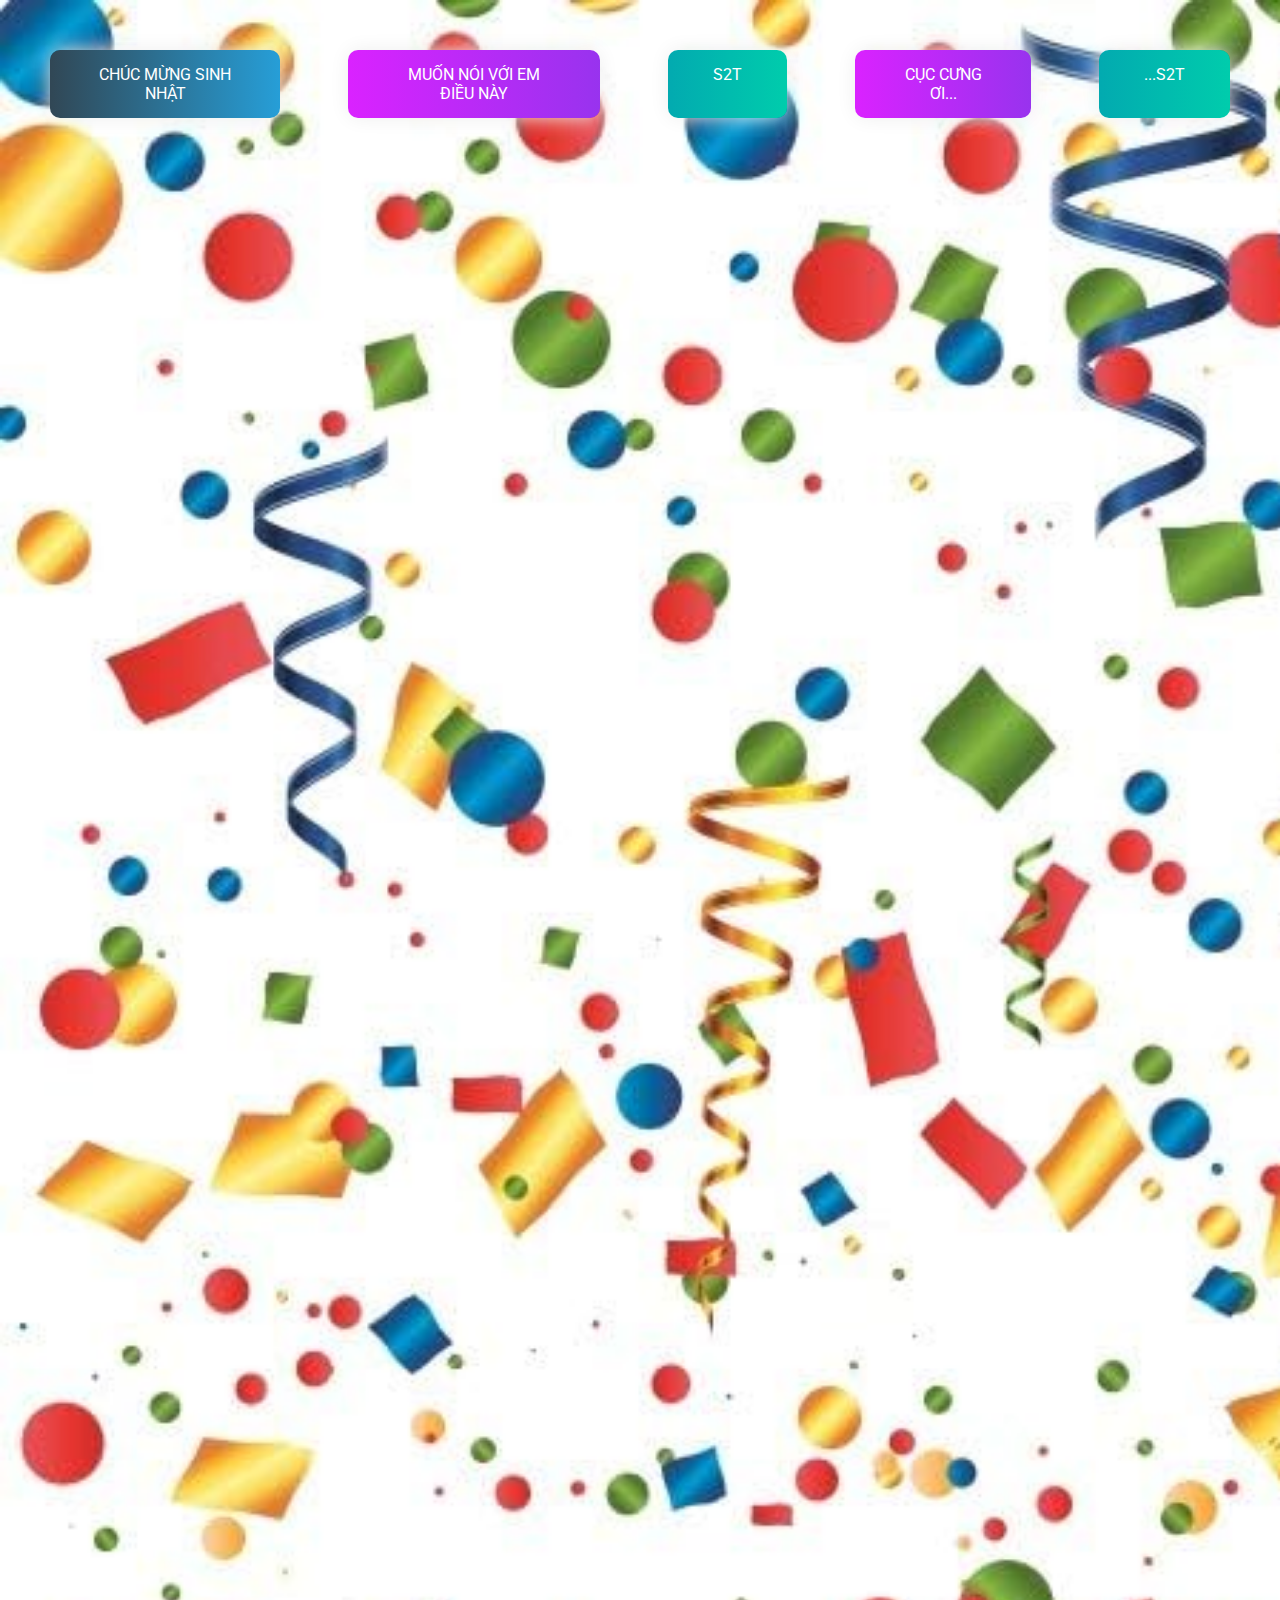
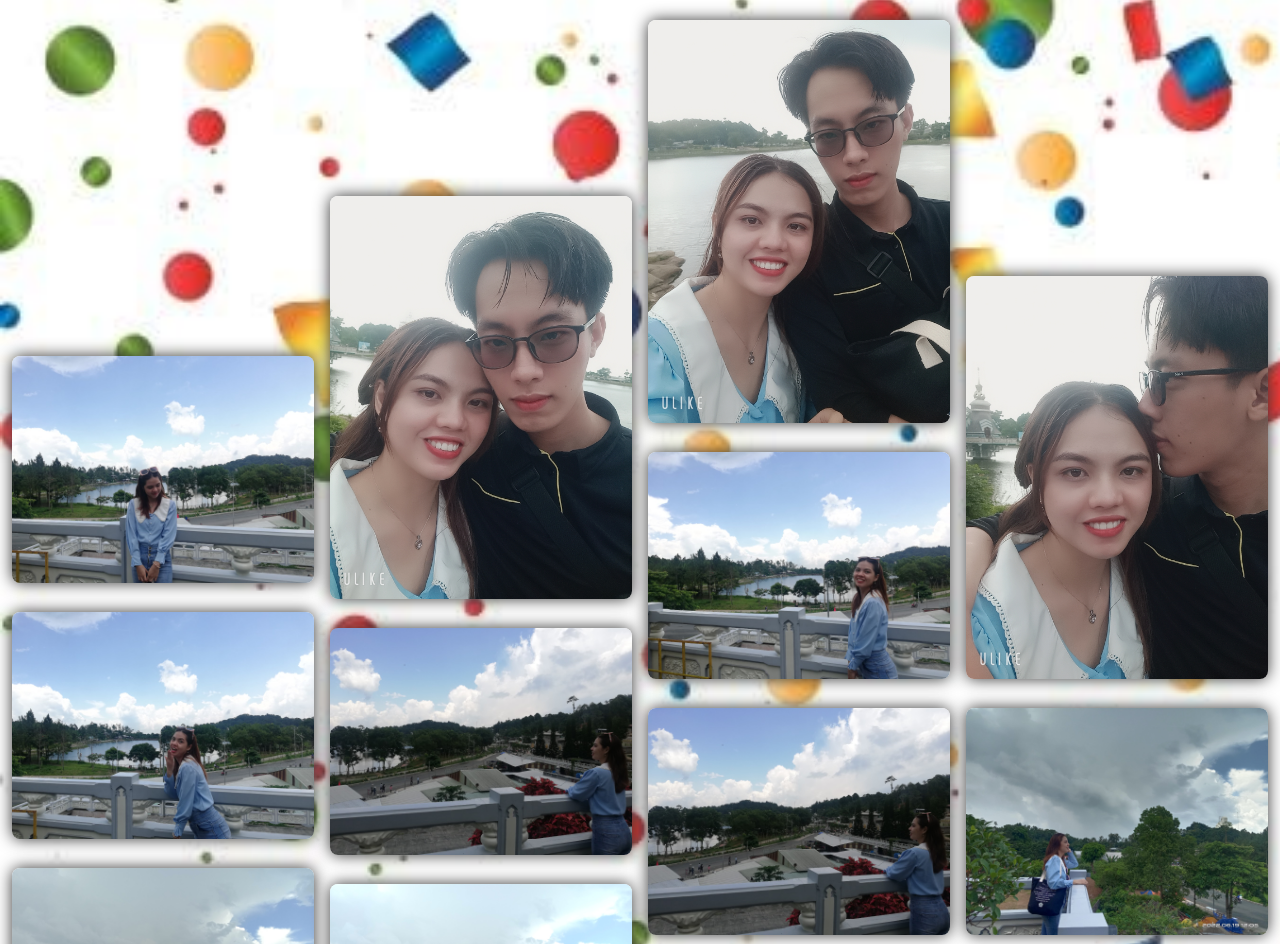
<file: gallery.html>
<!DOCTYPE html>
<html lang="en">
    <head>
        <meta charset="UTF-8" />
        <meta name="viewport" content="width=device-width, initial-scale=1.0" />
        <meta http-equiv="X-UA-Compatible" content="ie=edge" />
        <link rel="icon" type="image/png" href="./img/CILKGax.png" />
        <!-- Tiêu đề của trang ảnh kĩ niệm -->
        <title>S2T></title>
        <link rel="stylesheet" href="./css/gallery.css" />
        <link rel="stylesheet" href="./css/style.css" />
    </head>
    <body>
        <div class="buttons">
            <a href="index.html" class="btn btn-bir">Chúc Mừng Sinh Nhật</a>
            <a href="timeline.html" class="btn btn-timeline">Muốn nói với em điều này</a>
            <a href="gallery.html" class="btn btn-gallery">S2T</a>
            <a href="timeline-2023.html" class="btn btn-timeline">Cục Cưng Ơi...</a>
            <a href="gallery-2023.html" class="btn btn-gallery">...S2T</a>
        </div>

        <!-- 6. Thay tất cả bằng hình ảnh của bạn -->
        <div class="gallery" id="gallery">
            <div class="gallery-item">
                <div class="content"><img src="./img/pic1.jpg" alt="" /></div>
            </div>
            <div class="gallery-item">
                <div class="content"><img src="./img/pic2.png" alt="" /></div>
            </div>
            <div class="gallery-item">
                <div class="content"><img src="./img/pic3.jpg" alt="" /></div>
            </div>
            <div class="gallery-item">
                <div class="content"><img src="./img/pic4.jpg" alt="" /></div>
            </div>
            <div class="gallery-item">
                <div class="content"><img src="./img/pic5.png" alt="" /></div>
            </div>
            <div class="gallery-item">
                <div class="content"><img src="./img/pic6.jpg" alt="" /></div>
            </div>
            <div class="gallery-item">
                <div class="content"><img src="./img/pic7.jpg" alt="" /></div>
            </div>
            <div class="gallery-item">
                <div class="content"><img src="./img/pic8.jpg" alt="" /></div>
            </div>
            <div class="gallery-item">
                <div class="content"><img src="./img/pic9.jpg" alt="" /></div>
            </div>
            <div class="gallery-item">
                <div class="content"><img src="./img/pic10.jpg" alt="" /></div>
            </div>
            <div class="gallery-item">
                <div class="content"><img src="./img/pic11.jpg" alt="" /></div>
            </div>
            <div class="gallery-item">
                <div class="content"><img src="./img/pic12.jpg" alt="" /></div>
            </div>
            <div class="gallery-item">
                <div class="content"><img src="./img/pic13.jpg" alt="" /></div>
            </div>
            <div class="gallery-item">
                <div class="content"><img src="./img/pic14.jpg" alt="" /></div>
            </div>
            <div class="gallery-item">
                <div class="content"><img src="./img/pic15.jpg" alt="" /></div>
            </div>
            <div class="gallery-item">
                <div class="content"><img src="./img/pic16.jpg" alt="" /></div>
            </div>
            <div class="gallery-item">
                <div class="content"><img src="./img/pic17.jpg" alt="" /></div>
            </div>
            <div class="gallery-item">
                <div class="content"><img src="./img/pic18.jpg" alt="" /></div>
            </div>
            <div class="gallery-item">
                <div class="content"><img src="./img/pic19.jpg" alt="" /></div>
            </div>
            <div class="gallery-item">
                <div class="content"><img src="./img/pic20.jpg" alt="" /></div>
            </div>
            <div class="gallery-item">
                <div class="content"><img src="./img/pic21.jpg" alt="" /></div>
            </div>
            <div class="gallery-item">
                <div class="content"><img src="./img/pic22.jpg" alt="" /></div>
            </div>
            <div class="gallery-item">
                <div class="content"><img src="./img/pic23.jpg" alt="" /></div>
            </div>
            <div class="gallery-item">
                <div class="content"><img src="./img/pic24.jpg" alt="" /></div>
            </div>
            <div class="gallery-item">
                <div class="content"><img src="./img/pic25.jpg" alt="" /></div>
            </div>
            <div class="gallery-item">
                <div class="content"><img src="./img/pic25.jpg" alt="" /></div>
            </div>
            <div class="gallery-item">
                <div class="content"><img src="./img/pic26.jpg" alt="" /></div>
            </div>
            <div class="gallery-item">
                <div class="content"><img src="./img/pic27.jpg" alt="" /></div>
            </div>
            <div class="gallery-item">
                <div class="content"><img src="./img/pic28.jpg" alt="" /></div>
            </div>
            <div class="gallery-item">
                <div class="content"><img src="./img/pic29.jpg" alt="" /></div>
            </div>
            <div class="gallery-item">
                <div class="content"><img src="./img/pic30.jpg" alt="" /></div>
            </div>
            <div class="gallery-item">
                <div class="content"><img src="./img/pic31.jpg" alt="" /></div>
            </div>
            <div class="gallery-item">
                <div class="content"><img src="./img/pic32.jpg" alt="" /></div>
            </div>
            <div class="gallery-item">
                <div class="content"><img src="./img/pic33.jpg" alt="" /></div>
            </div>
            <div class="gallery-item">
                <div class="content"><img src="./img/pic34.jpg" alt="" /></div>
            </div>
            <div class="gallery-item">
                <div class="content"><img src="./img/pic35.jpg" alt="" /></div>
            </div>
            <div class="gallery-item">
                <div class="content"><img src="./img/pic36.jpg" alt="" /></div>
            </div>
            <div class="gallery-item">
                <div class="content"><img src="./img/pic37.jpg" alt="" /></div>
            </div>
            <div class="gallery-item">
                <div class="content"><img src="./img/pic38.jpg" alt="" /></div>
            </div>
            <div class="gallery-item">
                <div class="content"><img src="./img/pic39.jpg" alt="" /></div>
            </div>
            <div class="gallery-item">
                <div class="content"><img src="./img/pic40.jpg" alt="" /></div>
            </div>
            <div class="gallery-item">
                <div class="content"><img src="./img/pic41.jpg" alt="" /></div>
            </div>
            <div class="gallery-item">
                <div class="content"><img src="./img/pic42.jpg" alt="" /></div>
            </div>
            <div class="gallery-item">
                <div class="content"><img src="./img/pic43.jpg" alt="" /></div>
            </div>
            
        </div>
        <!-- Phần nhạc -->
        <audio id="player" autoplay loop>
            <source src="./music/music.mp3" type="audio/mp3" />
        </audio>
    </body>

    <script src="./js/gallery.js"></script>
</html>
</file>
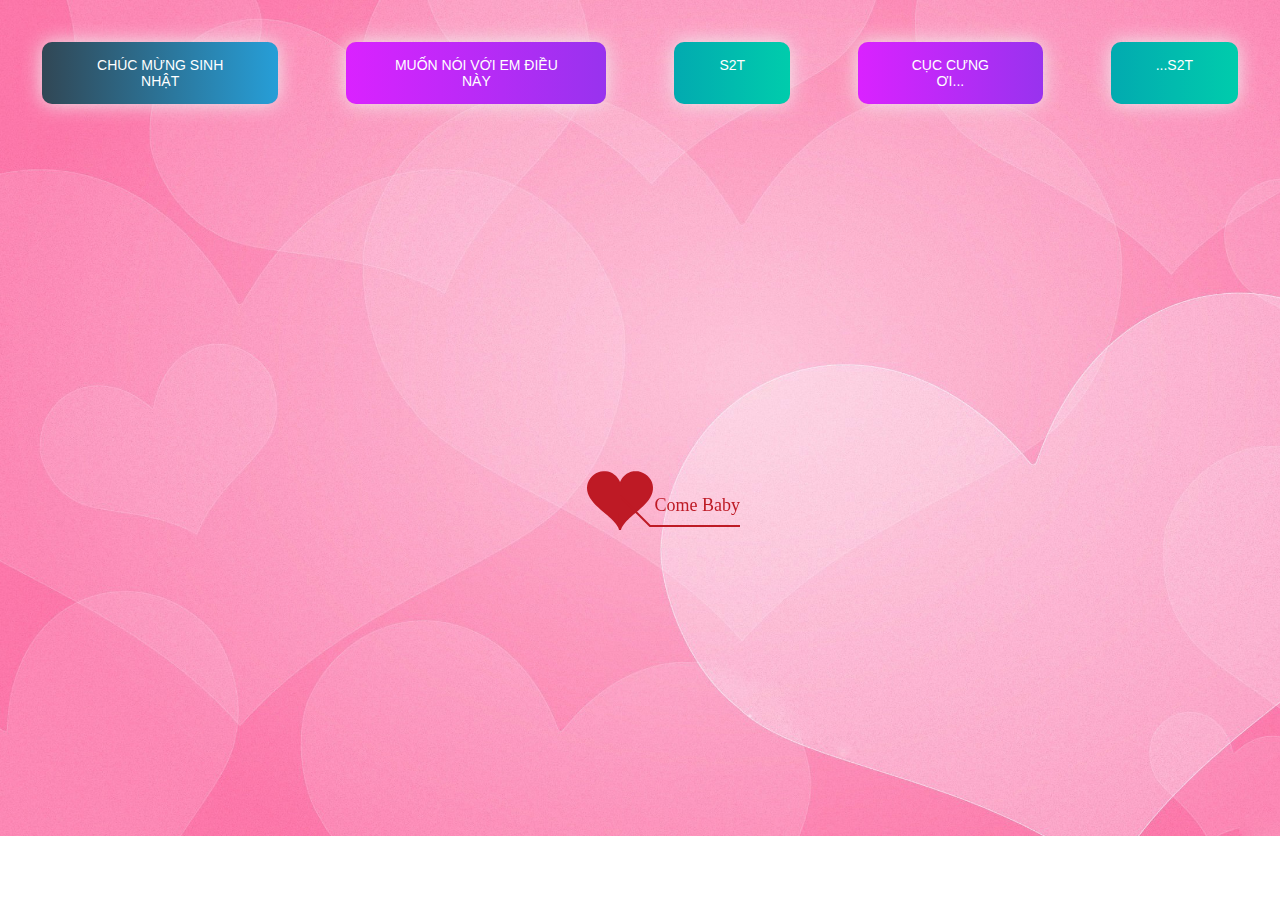
<file: timeline-2023.html>
﻿<!DOCTYPE html PUBLIC "-//W3C//DTD XHTML 1.0 Strict//EN" "http://www.w3.org/TR/xhtml1/DTD/xhtml1-strict.dtd">
<html xml:lang="en" xmlns="http://www.w3.org/1999/xhtml">
<head>
		<meta http-equiv="Content-Type" content="text/html; charset=UTF-8">
		<link rel="icon" type="image/png" href="./img/CILKGax.png">
        <!-- Tiêu đề của trang dòng thời gian -->
		<title>Muốn nói với em điều này</title>	    
        <link type="text/css" rel="stylesheet" href="./css/default.css">
        <link rel="stylesheet" href="./css/style.css">
		<script type="text/javascript" src="./js/jquery.min.js"></script>
		<script type="text/javascript" src="./js/jscex.min.js"></script>
		<script type="text/javascript" src="./js/jscex-parser.js"></script>
		<script type="text/javascript" src="./js/jscex-jit.js"></script>
		<script type="text/javascript" src="./js/jscex-builderbase.min.js"></script>
		<script type="text/javascript" src="./js/jscex-async.min.js"></script>
		<script type="text/javascript" src="./js/jscex-async-powerpack.min.js"></script>
		<script type="text/javascript" src="./js/functions.js" charset="utf-8"></script>
		<script type="text/javascript" src="./js/love.js" charset="utf-8"></script>
	    <style type="text/css"></style>

</head>
    <body>
        <div class="buttons">
            <a href="index.html" class="btn btn-bir">Chúc Mừng Sinh Nhật</a>
            <a href="timeline.html" class="btn btn-timeline">Muốn nói với em điều này</a>
            <a href="gallery.html" class="btn btn-gallery">S2T</a>
            <a href="timeline-2023.html" class="btn btn-timeline">Cục Cưng Ơi...</a>
            <a href="gallery-2023.html" class="btn btn-gallery">...S2T</a>
        </div>
        <div id="main">
             <div id="wrap">
                <div id="text">
			        <div id="code">
					<!-- 4. CHỈNH SỬA LỜI CHÚC CỦA BẠN TẠI ĐÂY-->
			      <font color="#3500ff"><span class="say">Chúc mừng sinh nhật người con gái anh yêu</span><br>
						<span class="say"> Đó là câu chúc anh muốn nói với em</span><br>
                        <span class="say"> </span><br>
						<span class="say">Hôm nay anh đã tự hỏi</span><br>
						<span class="say">Nay có phải sinh nhật cục cưng của anh không?</span><br>
						<span class="say">Anh ko chắc</span><br>
						<span class="say">Nhưng rất may, bản logs trong đầu anh thì vẫn nhớ</span><br>
                        <span class="say">Nó bảo là "Hôm nay là sinh nhật cục cưng của anh"</span><br>
                        <span class="say">Có thể anh hay đãng trí</span><br>
                        <span class="say">Nhưng không sao em nhé, bởi vì</span><br>
                        <span class="say">Bên trong anh còn bản Logs nữa</span><br>
                        <span class="say">Nó đã giúp anh lưu giữ lại những cột móc trong cuộc đời anh</span><br>
                        <span class="say">Và lưu giữ những gì về em của anh</span><br>
                        <span class="say">Nên anh sẽ không quên những khoảnh khắc của chúng ta</span><br>
                        <span class="say">Hơn 268 Ngày được bên em là những ngày anh hạnh phúc nhất cuộc đời mình cho đến hiện tại</span><br>
                        <span class="say"> </span><br>
                        <span class="say">Và...</span><br>
                        <span class="say">Chúc Mừng Sinh Nhật Cục Cưng anh nhé</span><br>
                        <span class="say">Chúc em mãi vẫn giữ nụ cười trên môi</span><br>
						<span class="say">Những ước mơ sẽ trở không còn là mơ ước nữa.</span><br>
                        <span class="say">Và cục cưng của anh sẽ luôn hạnh phúc bên anh mãi nhé</span><br>
						<span class="say"> </span><br>
                        <span class="say"><span class="space"></span>-- Yêu Em ...S2T --</span>
			  </font></p>
            </div>
                </div>
                    <div id="clock-box" style="padding-top: 20px;">
                        <a href="https://vclock.com/timer/?fbclid=IwAR2go8qdpTpvKaI2VJe5IAo-0W3-l9mog-OyVJDqAbEefXOvqgJJ-wHXVi4#date=2022-05-28T20:27:00&sound=xylophone&loop=1"
                            class="STYLE1" style="color: #660086;"> Chúng ta đã bên nhau kể từ khi em gật đầu</a href="#">
                    <div id="clock"></div>
                    </div>
                <canvas id="canvas" width="1100" height="680"></canvas>
            </div>
            
        </div>

    <!-- Phần nhạc -->
    <audio id="player" autoplay loop>
        <source src="./music/Nỗi Nhớ Tựa Thiên Hà.mp3" type="audio/mp3" />
    </audio>
    <script>
    (function(){
        var canvas = $('#canvas');
		
        if (!canvas[0].getContext) {
            $("#error").show();
            return false;        }

        var width = canvas.width();
        var height = canvas.height();        
        canvas.attr("width", width);
        canvas.attr("height", height);
        var opts = {
            seed: {
                x: width / 2 - 20,
                color: "rgb(190, 26, 37)",
                scale: 2
            },
            branch: [
                [535, 680, 570, 250, 500, 200, 30, 100, [
                    [540, 500, 455, 417, 340, 400, 13, 100, [
                        [450, 435, 434, 430, 394, 395, 2, 40]
                    ]],
                    [550, 445, 600, 356, 680, 345, 12, 100, [
                        [578, 400, 648, 409, 661, 426, 3, 80]
                    ]],
                    [539, 281, 537, 248, 534, 217, 3, 40],
                    [546, 397, 413, 247, 328, 244, 9, 80, [
                        [427, 286, 383, 253, 371, 205, 2, 40],
                        [498, 345, 435, 315, 395, 330, 4, 60]
                    ]],
                    [546, 357, 608, 252, 678, 221, 6, 100, [
                        [590, 293, 646, 277, 648, 271, 2, 80]
                    ]]
                ]] 
            ],
            bloom: {
                num: 700,
                width: 1080,
                height: 650,
            },
            footer: {
                width: 1200,
                height: 5,
                speed: 10,
            }
        }

        var tree = new Tree(canvas[0], width, height, opts);
        var seed = tree.seed;
        var foot = tree.footer;
        var hold = 1;

        canvas.click(function(e) {
            var offset = canvas.offset(), x, y;
            x = e.pageX - offset.left;
            y = e.pageY - offset.top;
            if (seed.hover(x, y)) {
                hold = 0; 
                canvas.unbind("click");
                canvas.unbind("mousemove");
                canvas.removeClass('hand');
            }
        }).mousemove(function(e){
            var offset = canvas.offset(), x, y;
            x = e.pageX - offset.left;
            y = e.pageY - offset.top;
            canvas.toggleClass('hand', seed.hover(x, y));
        });

        var seedAnimate = eval(Jscex.compile("async", function () {
            seed.draw();
            while (hold) {
                $await(Jscex.Async.sleep(10));
            }
            while (seed.canScale()) {
                seed.scale(0.95);
                $await(Jscex.Async.sleep(10));
            }
            while (seed.canMove()) {
                seed.move(0, 2);
                foot.draw();
                $await(Jscex.Async.sleep(10));
            }
        }));

        var growAnimate = eval(Jscex.compile("async", function () {
            do {
    	        tree.grow();
                $await(Jscex.Async.sleep(10));
            } while (tree.canGrow());
        }));

        var flowAnimate = eval(Jscex.compile("async", function () {
            do {
    	        tree.flower(2);
                $await(Jscex.Async.sleep(10));
            } while (tree.canFlower());
        }));

        var moveAnimate = eval(Jscex.compile("async", function () {
            tree.snapshot("p1", 240, 0, 610, 680);
            while (tree.move("p1", 500, 0)) {
                foot.draw();
                $await(Jscex.Async.sleep(10));
            }
            foot.draw();
            tree.snapshot("p2", 500, 0, 610, 680);

            canvas.parent().css("background", "url(" + tree.toDataURL('image/png') + ")");
            canvas.css("background", "#ffe");
            $await(Jscex.Async.sleep(300));
            canvas.css("background", "none");
        }));

        var jumpAnimate = eval(Jscex.compile("async", function () {
            var ctx = tree.ctx;
            while (true) {
                tree.ctx.clearRect(0, 0, width, height);
                tree.jump();
                foot.draw();
                $await(Jscex.Async.sleep(25));
            }
        }));

        var textAnimate = eval(Jscex.compile("async", function () {
		    var together = new Date();
		    var year = 2022, month = 5, day = 28;  // 5. thay đổi ngày tháng năm yêu nhau tại đây hoặc ngày sinh của người mà bạn muốn chúc
		    together.setFullYear(year, month - 1, day); 			
		    together.setHours(20);							
		    together.setMinutes(27);				
		    together.setSeconds(0);					
		    together.setMilliseconds(0);			

		    $("#code").show().typewriter();
            $("#clock-box").fadeIn(500);
            while (true) {
                timeElapse(together);
                $await(Jscex.Async.sleep(1000));
            }
        }));

        var runAsync = eval(Jscex.compile("async", function () {
            $await(seedAnimate());
            $await(growAnimate());
            $await(flowAnimate());
            $await(moveAnimate());

            textAnimate().start();

            $await(jumpAnimate());
        }));

        runAsync().start();
    })();
    </script>
</div>
</body>
</html>
</file>
<file: css/gallery.css>
body {
    /* Ảnh nền của trang thứ 3 */
    background: url("../img-background/background-bday-1.jpg");
    background-repeat: no-repeat;
    background-size: cover;
  }
  .hello {
    opacity: 1 !important;
  }
  .full {
    position: fixed;
    left: 0;
    top: 0;
    width: 100%;
    height: 100%;
    z-index: 1;
  }
  .full .content {
    background-color: rgba(0,0,0,0.75) !important;
    height: 100%;
    width: 100%;
    display: grid;
  }
  .full .content img {
    left: 50%;
    transform: translate3d(0, 0, 0);
    animation: zoomin 1s ease;
    max-width: 100%;
    max-height: 100vh;
    margin: auto;
  }
  .byebye {
    opacity: 0;
  }
  .byebye:hover {
    transform: scale(0.2) !important;
  }
  .gallery {
    display: grid;
    grid-column-gap: 8px;
    grid-row-gap: 8px;
    grid-template-columns: repeat(auto-fill, minmax(250px, 1fr));
    grid-auto-rows: 8px;
  }
  .gallery img {
    max-width: 100%;
    border-radius: 8px;
    box-shadow: 0 0 16px #333;
    transition: all 1.5s ease;
  }
  .gallery img:hover {
    box-shadow: 0 0 32px #333;
  }
  .gallery .content {
    padding: 4px;
  }
  .gallery .gallery-item {
    transition: grid-row-start 300ms linear;
    transition: transform 300ms ease;
    transition: all 0.5s ease;
    cursor: pointer;
  }
  .gallery .gallery-item:hover {
    transform: scale(1.025);
  }
  @media (max-width: 600px) {
    .gallery {
      grid-template-columns: repeat(auto-fill, minmax(30%, 1fr));
    }
  }
  @media (max-width: 400px) {
    .gallery {
      grid-template-columns: repeat(auto-fill, minmax(50%, 1fr));
    }
  }
  @-moz-keyframes zoomin {
    0% {
      max-width: 50%;
      transform: rotate(-30deg);
      filter: blur(4px);
    }
    30% {
      filter: blur(4px);
      transform: rotate(-80deg);
    }
    70% {
      max-width: 50%;
      transform: rotate(45deg);
    }
    100% {
      max-width: 100%;
      transform: rotate(0deg);
    }
  }
  @-webkit-keyframes zoomin {
    0% {
      max-width: 50%;
      transform: rotate(-30deg);
      filter: blur(4px);
    }
    30% {
      filter: blur(4px);
      transform: rotate(-80deg);
    }
    70% {
      max-width: 50%;
      transform: rotate(45deg);
    }
    100% {
      max-width: 100%;
      transform: rotate(0deg);
    }
  }
  @-o-keyframes zoomin {
    0% {
      max-width: 50%;
      transform: rotate(-30deg);
      filter: blur(4px);
    }
    30% {
      filter: blur(4px);
      transform: rotate(-80deg);
    }
    70% {
      max-width: 50%;
      transform: rotate(45deg);
    }
    100% {
      max-width: 100%;
      transform: rotate(0deg);
    }
  }
  @keyframes zoomin {
    0% {
      max-width: 50%;
      transform: rotate(-30deg);
      filter: blur(4px);
    }
    30% {
      filter: blur(4px);
      transform: rotate(-80deg);
    }
    70% {
      max-width: 50%;
      transform: rotate(45deg);
    }
    100% {
      max-width: 100%;
      transform: rotate(0deg);
    }
  }
</file>
<file: css/style.css>
@import url("https://fonts.googleapis.com/css2?family=Roboto:ital,wght@0,100;0,300;0,400;0,500;0,700;1,300;1,400&display=swap");

html {
    scroll-behavior: smooth;
    font-family: "Roboto", sans-serif;
}

a {
    text-decoration: none;
}

.page__main {
    /* Ảnh nền của trang đầu tiên nếu bạn muốn đổi thì đổi tại đây */
    background-image: url("../img/background.png");
    background-repeat: no-repeat;
    margin: 0;
    padding: 0;
    background-size: cover;
    background-position-y: -18rem;
}
.buttons {
    display: flex;
    column-gap: 3rem;
    padding: 2rem;
}

.btn-bir:hover {
    background-position: right center;
    color: #fff;
    text-decoration: none;
}

.btn-bir {
    background-image: linear-gradient(
        to right,
        #314755 0%,
        #26a0da 51%,
        #314755 100%
    );
    margin: 10px;
    padding: 15px 45px;
    text-align: center;
    text-transform: uppercase;
    transition: 0.5s;
    background-size: 200% auto;
    color: white;
    box-shadow: 0 0 20px #eee;
    border-radius: 10px;
    display: block;
}

.btn-timeline {
    background-image: linear-gradient(
        to right,
        #da22ff 0%,
        #9733ee 51%,
        #da22ff 100%
    );
}
.btn-timeline {
    margin: 10px;
    padding: 15px 45px;
    text-align: center;
    text-transform: uppercase;
    transition: 0.5s;
    background-size: 200% auto;
    color: white;
    box-shadow: 0 0 20px #eee;
    border-radius: 10px;
    display: block;
}

.btn-timeline:hover {
    background-position: right center; 
    color: #fff;
    text-decoration: none;
}

.btn-gallery {
    background-image: linear-gradient(
        to right,
        #02aab0 0%,
        #00cdac 51%,
        #02aab0 100%
    );
}
.btn-gallery {
    margin: 10px;
    padding: 15px 45px;
    text-align: center;
    text-transform: uppercase;
    transition: 0.5s;
    background-size: 200% auto;
    color: white;
    box-shadow: 0 0 20px #eee;
    border-radius: 10px;
    display: block;
}

.btn-gallery:hover {
    background-position: right center; /* change the direction of the change here */
    color: #fff;
    text-decoration: none;
}

.cover {
    width: 240px;
    height: 240px;
   
    box-shadow: 0 0 30px #eee;
    position: absolute;
    margin-top: 3rem;
    left: calc(50% - 100px);
  
    border-radius: 120px;
    border: 5px solid rgb(255, 17, 0);
}
</file>
<file: css/default.css>
body {
    margin: 0;
    padding: 0;
    /* Ảnh nền của trang thứ 2 nếu bạn muốn thay đổi thì nó tại đây */
    background-image: url("../img/9SHW2XH.jpg");
    background-size: cover;
    background-repeat: no-repeat;
    font-size: 14px;
    font-family: "sans-serif", "sans-serif", sans-serif;
    color: #660086;
    overflow: auto;
}
a {
    color: #00ff45;
    font-size: 14px;
    text-decoration: none;
}
#main {
    width: 100%;
}
#wrap {
    position: relative;
    margin: 0 auto;
    width: 1100px;
    height: 680px;
    margin-top: 10px;
}
#text {
    width: 400px;
    height: 425px;
    left: 60px;
    top: 80px;
    position: absolute;
}
#code {
    display: none;
    font-size: 16px;
}
#clock-box {
    position: absolute;
    left: 60px;
    top: 550px;
    font-size: 28px;
    display: none;
}
#clock-box a {
    font-size: 28px;
    text-decoration: none;
}
#clock {
    margin-left: 48px;
}
#clock .digit {
    font-size: 64px;
}
#canvas {
    margin: 0 auto;
    width: 1100px;
    height: 680px;
}
#error {
    margin: 0 auto;
    text-align: center;
    margin-top: 60px;
    display: none;
}
.hand {
    cursor: pointer;
}
#code {
    width: 500px;
    color: #3b6900;
    font-family: cursive;
}
.space {
    margin-right: 150px;
}
</file>
